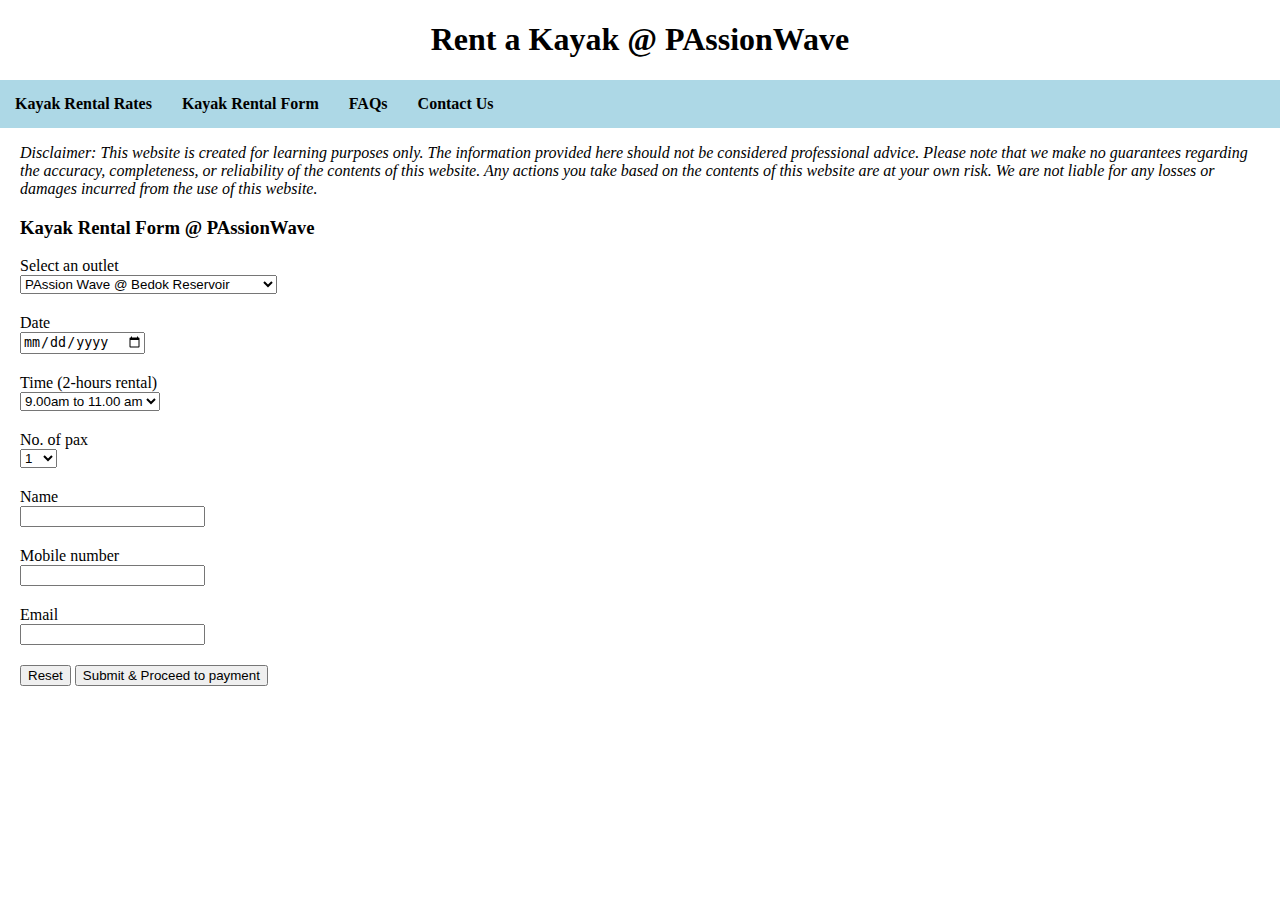
<file: index.html>
<!DOCTYPE html>
<html lang="en">
<head>
    <meta charset="UTF-8">
    <meta name="viewport" content="width=device-width, initial-scale=1.0">
    <title>Kayak Rental Form</title>
    <link rel="stylesheet" href="style.css"
    <script src="script.js"></script>
</head>
<body>
    <h1> Rent a Kayak @ PAssionWave</h1>
    <nav>
        <div class="navbar">
        <ul>
          <li><a href="rentalrates.html">Kayak Rental Rates</a></li>
          <li><a href="index.html">Kayak Rental Form</a></li>
          <li><a href="faqs.html">FAQs</a></li>
          <li><a href="contactus.html">Contact Us</a></li>
        </ul>
        </div>
      </nav>
      <p> 
        Disclaimer: This website is created for learning purposes only. The information provided here should not be considered professional advice. 
        Please note that we make no guarantees regarding the accuracy, completeness, or reliability of the contents of this website. 
        Any actions you take based on the contents of this website are at your own risk. We are not liable for any losses or damages incurred from the use of this website.
    </p>
    <main>
        <h3>
            Kayak Rental Form @ PAssionWave
        </h3>
    <form action="results.html" method="GET">
        <div>
            <div class="form-section">
                <label for="outlet">Select an outlet</label>
                <br>
                <select name="outlet" id="outlet">
                  <option value="Bedok Reservoir">PAssion Wave @ Bedok Reservoir</option>
                  <option value="East Coast">PAssion Wave @ East Coast</option>
                  <option value="Jurong Lake Gardens">PAssion Wave @ Jurong Lake Gardens</option>
                  <option value="Marina Bay">PAssion Wave @ Marina Bay</option>
                  <option value="Pasir Ris">PAssion Wave @ Pasir Ris</option>
                  <option value="Sembawang">PAssion Wave @ Sembawang</option>
                  </select>
                </br>
              </div>
        </div>
        <div class="form-section">
            <label for="date">Date</label>
            <br>
            <input type="date" name="date" id="date">
            </br>
        </div>
        <div class="form-section">
            <label for="time">Time (2-hours rental)</label>
            <br>
            <select name="time" id="time">
              <option value="Session 1">9.00am to 11.00 am</option>
              <option value="Session 2">2.00pm to 4.00pm</option>
              </select>
            </br>
          </div>
        <div class="form-section">
            <label for="pax">No. of pax</label>
            <br>
            <select name="pax" id="pax">
            <option value="1">1</option>
            <option value="2">2</option>
            <option value="3">3</option>
            <option value="4">4</option> 
            <option value="5">5</option>
            <option value="6">6</option> 
            <option value="7">7</option>
            <option value="8">8</option> 
            <option value="9">9</option>
            <option value="10">10</option>
            </select>      
        </br>
        </div>
        <div class="form-section">
            <label for="name">Name</label>
            <br>
            <input type="text" name="Name" id="Name" required>
        </br>
        </div>
        <div class="form-section">
            <label> Mobile number</label>
            <br>
            <input type="number" name="MobileNumber" id="MobileNumber" required>
        </br>
        </div>
        <div class="form-section">
            <label for="email">Email</label>
            <br>
            <input type="email" name="Email" id="email" required>
        </br>
        </div>
        <button type="reset">Reset</button>
        <button type="submit">Submit & Proceed to payment</button>
    </form>
    </main>
</body>
</html>
</file>
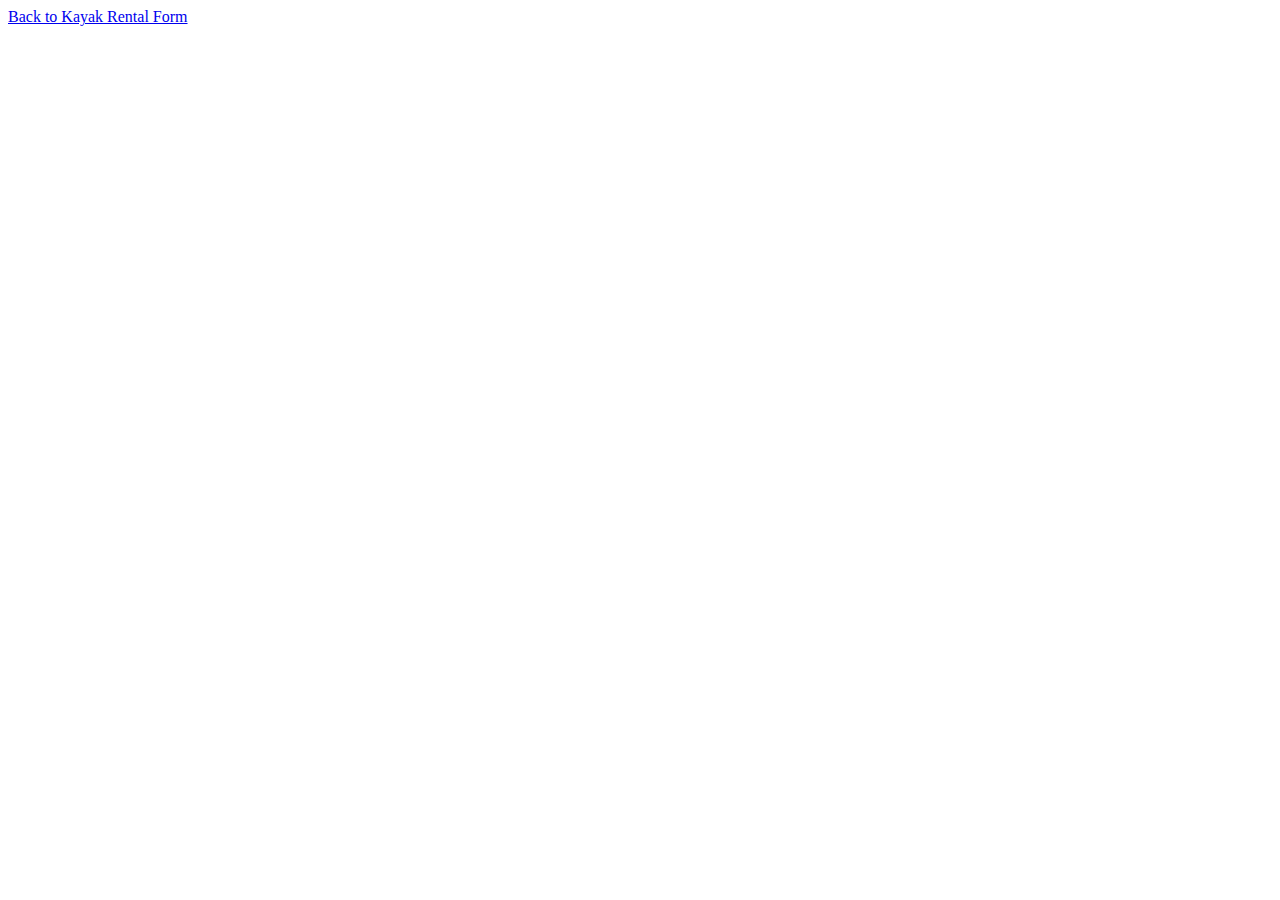
<file: results.html>
<!DOCTYPE html>
<html lang="en">
<head>
    <meta charset="UTF-8">
    <meta name="viewport" content="width=device-width, initial-scale=1.0">
    <meta http-equiv="X-UA-Compatible" content="ie=edge">
    <title>Results</title>
</head>
<body>
    <div id="results"></div>
    <a href="/"> Back to Kayak Rental Form</a>
    <script>
        const resultsList = document.getElementById('results')
        new URLSearchParams(window.location.search).forEach((value,name) => {
            resultsList.append(`${name}: ${value}`)
            resultsList.append(document.createElement('br'))
        })
    </script>
</body>
</html>
</file>
<file: style.css>
body{
   margin: 0px;
}
p{
   margin-left: 20px;
   margin-right: 20px;
   font-style: italic;
}
main{
   margin-left: 20px;
   margin-right: 20px;
}
h1{
   text-align: center;
}
.navbar ul{
   display: flex; /* Use flexbox for layout */
   list-style-type: none;
   background-color: lightblue;
   padding: 0px;
   margin: 0px
}
.navbar a{
   color: black; 
   text-decoration: none;
   font-weight: bold;
   padding: 15px;
   display: block;
   text-align: center;
}
.navbar a:hover{
   background-color: wheat;
}
.form-section{
   margin-bottom: 20px;  /* Adjust as needed */
}
</file>
